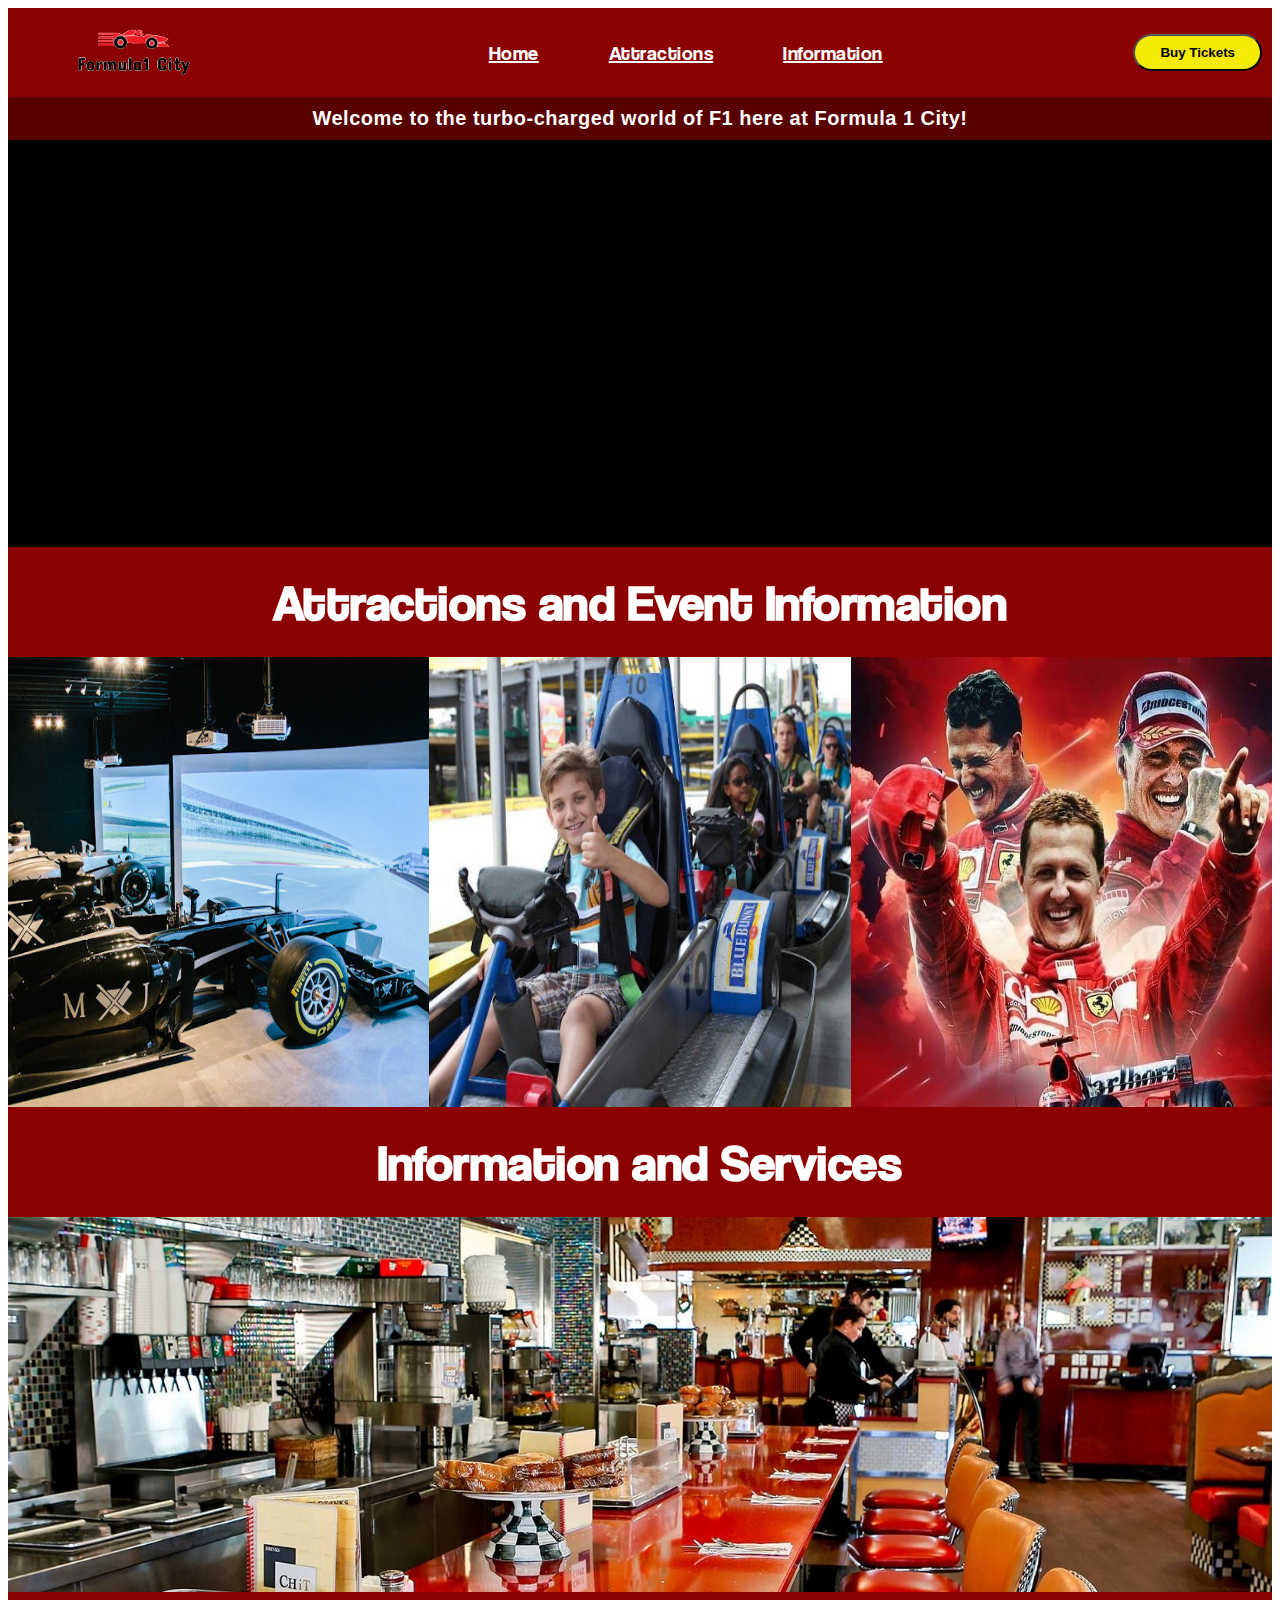
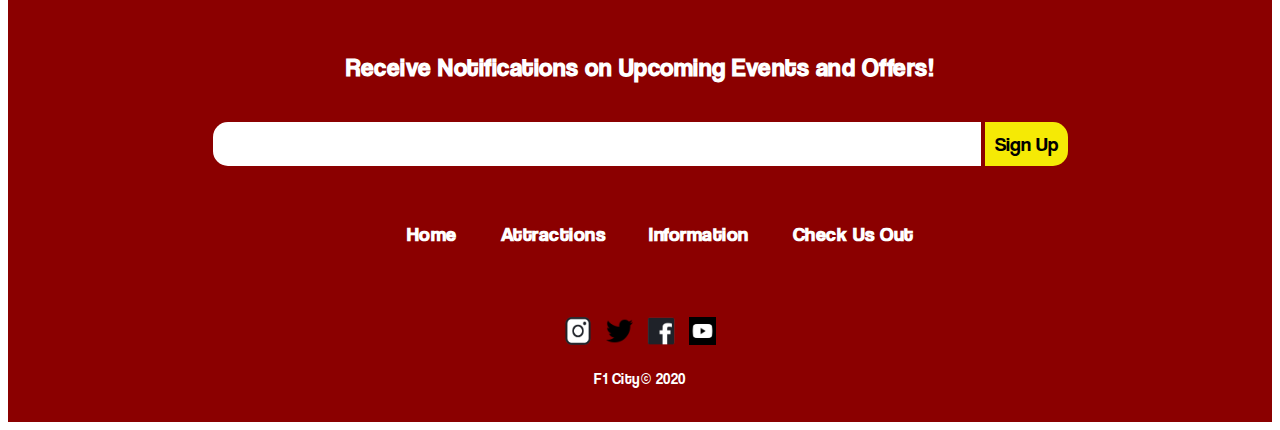
<file: index.html>
<!DOCTYPE html>
<html lang="en">
<head>
    <meta charset="UTF-8">
    <meta name="viewport" content="width=device-width, initial-scale=1.0">
    <title>Formula1-City</title>
	<meta name="description" content="Welcome to the Formula1-City Theme Park">
	<link rel="icon" type="image/png" href="images/Logo.PNG">
    <link rel="stylesheet" href="stylesheets/elements.css">
</head>
<body>
    <div id = "flex-container">

        <!-- ---------------CREATE THE HEADER NOW---------------- -->
        <header>
            <!-- THE LOGO ON THE LEFT DESKTOP - LOGO CENTER MOBILE -->
            <a href = "index.html" class = "logo"><img src = "images/Logo.PNG" alt = "F1 City Logo"></a>

            <nav>
                <!-- THE LINKS ON THE RIGHT - LINKS CENTER MOBILE -->
                <ul>
                    <li><a href = "index.html">Home</a></li>
                    <li><a href = "attractions.html">Attractions</a></li>
                    <li><a href = "information.html">Information</a></li>
                </ul>
            </nav>
            <a class = "button1" href = "information.html"><button>Buy Tickets</button></a>
        </header>


        <div id = "contentwrap">
            <!-- all other page content -->


            <div id="slideshow">
				<h2 id="Welcome">
                    Welcome to the turbo-charged world of F1 here at Formula 1 City!
                </h2>
                <figure>
					<div class="slideshow-item">
						<img src="images/Att1.jpg" alt="Welcome to Formula 1 City Slide">
						<div class="slideshow-item-text">
							<h5>Experience The Thrill</h5>
						</div>
					</div>
                    <div class="slideshow-item">
						<img src="images/Att2.jpg"  alt="Welcome to Formula 1 City Slide">
						<div class="slideshow-item-text">
							<h5>Satisfy Your Need For Speed</h5>
						</div>
					</div>
					<div class="slideshow-item">
						<img src="images/Att4.jpg" alt="Welcome to Formula 1 City Slide">
						<div class="slideshow-item-text">
							<h5>Excitement Awaits</h5>
						</div>
					</div>
                </figure>

            </div>
            <div id="MainContents">
                <h2>Attractions and Event Information </h2>
                <div id="AttractionsAndEvents">
                    <a href="attractions.html">
                        <div class="row">
                            <div class="column">
                                <img src="images/ds1.jpg">
                                <div class="overlay">
                                <div class="text">Click to find out more about our F1 Racing Simulator</div>
                                </div>
                            </div>

                            <div class="column">
                                <img src="images/gk1.jpg">
                                <div class="overlay">
                                <div class="text">Click to find out more about our Go Kart Racing Track</div>
                                </div>
                            </div>

                            <div class="column">
                                <img src="images/ms1.jpg">
                                <div class="overlay">
                                <div class="text">Click to find out more about The Michael Schumacher experience</div>
                                </div>
                            </div>
                        </div>
                    </a>
                <h2>Information and Services</h2>
                </div>              
                <div id="InformationAndServices">
                    <a href="information.html">
                        <div class="container">
                            <img id="InfoServeImg" src="images/dn1.jpg" alt="Press for information and services">
                            <div class="overlay">
                            <div class="text">Click to find out more about our information and services</div>
                            </div>
                        </div>
                    </a>
                </div>
            </div>


        </div>

        <!-- ---------------CREATE THE FOOTER NOW---------------- -->
        <footer>
        <p class="notif">Receive Notifications on Upcoming Events and Offers!</p>

        <!-- SUBSCRIBE NOW ON THE FOOTER -->
        <form>
            <input type="email" required>
            <input type="submit" value="Sign Up">
        </form>

        <!-- LINKS ON THE FOOTER -->
        <ul>
            <li><a href="index.html">Home</a></li>
            <li><a href="attractions.html">Attractions</a></li>
            <li><a href="information.html">Information</a></li>
            <li><a href="https://www.linkedin.com/in/dys-profile/">Check Us Out</a> <!-- easter egg -->
            </li>
        </ul>

        <!-- SOCIAL MEDIA LINKS ON THE FOOTER -->
        <div>
            <a href="www.instagram.com/F1City"><img id="INSTALOGO" src= "images/ig.PNG" alt="Instagram Link"></a>
            <a href="www.twitter.com/F1City"><img id="TWITTERLOGO" src= "images/twitter.PNG" alt="Twitter Link"></a>
            <a href="www.facebook.com/F1City"><img id="FBLOGO" src= "images/fb.PNG" alt="Facebook Link"></a>
            <a href="www.youtube.com/F1City"><img id="YOUTUBELOGO" src= "images/youtube.PNG" alt="YouTube Link"></a>
        </div>
        <p>F1 City© 2020</p>
        </footer>
    </div>

</body>
</html>
</file>
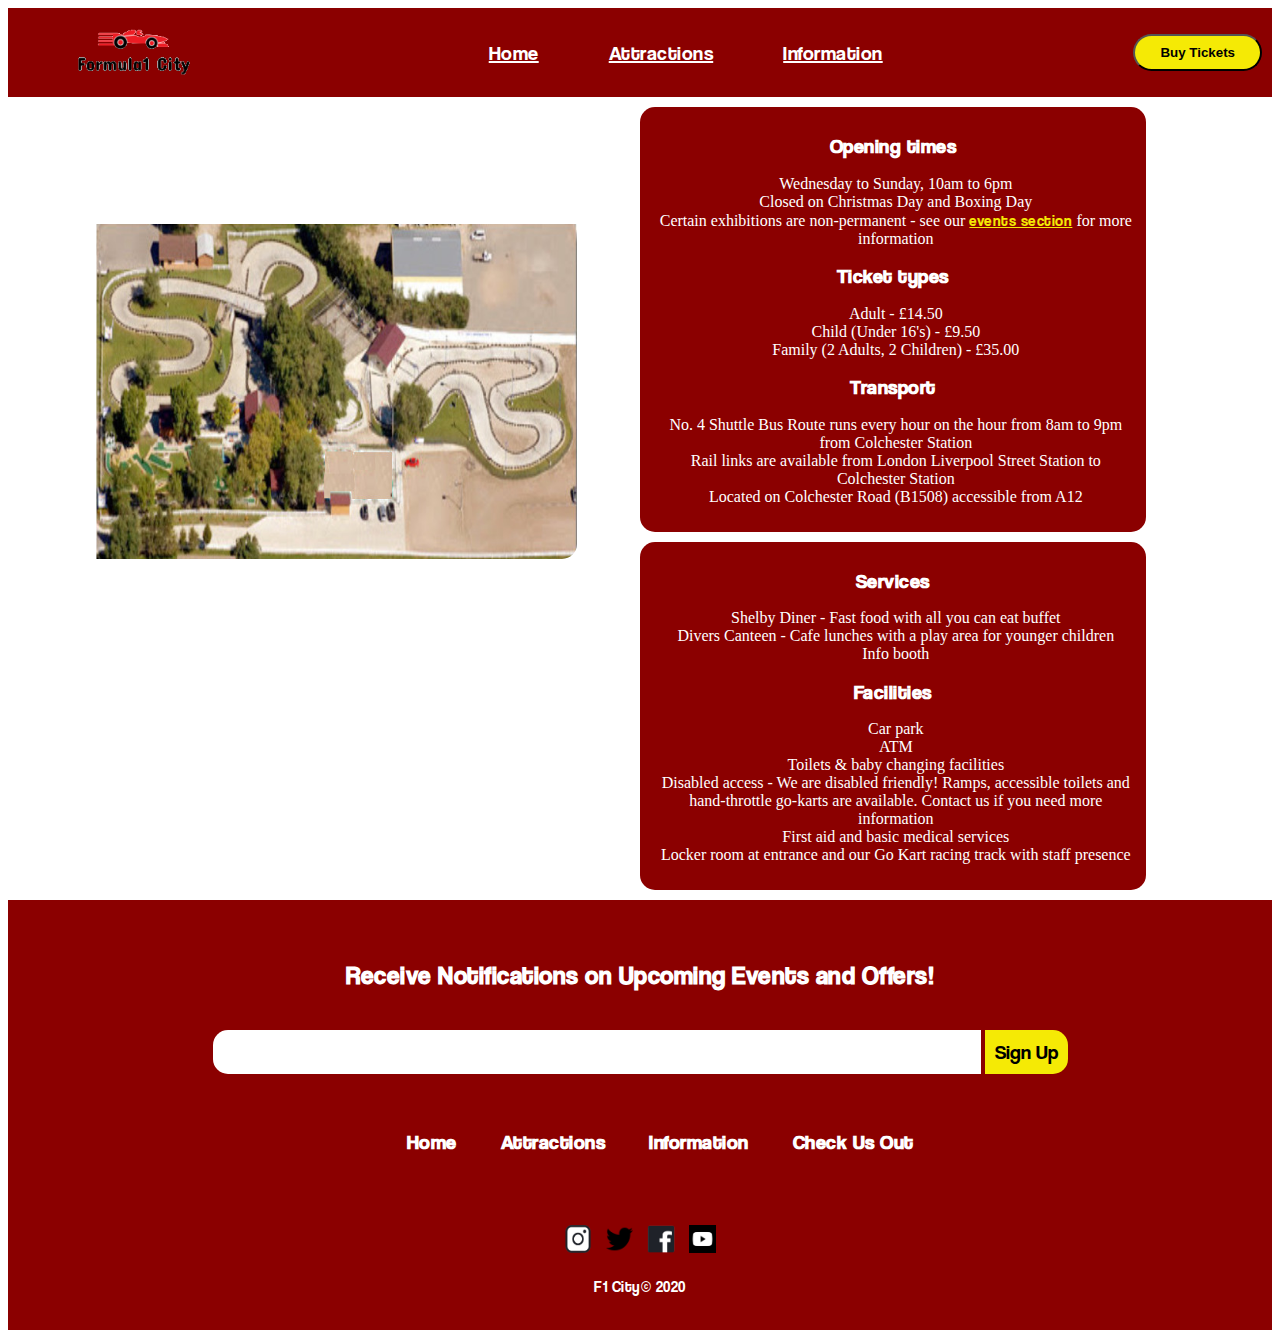
<file: information.html>
<!DOCTYPE html>
<html lang="en">
<head>
    <meta charset="UTF-8">
    <meta name="viewport" content="width=device-width, initial-scale=1.0">
    <title>Formula1-City</title>
    <link rel="stylesheet" href="stylesheets/elements.css">
</head>
<body>
    <div id = "flex-container">
        
        <!-- ---------------CREATE THE HEADER NOW---------------- -->
        <header>
            <!-- THE LOGO ON THE LEFT -->
            <a href = "index.html" class = "logo"><img src = "images/Logo.PNG" alt = "F1 City Logo"></a>
            
            <nav>
                <!-- THE LINKS ON THE RIGHT -->
                <ul>
                    <li><a href = "index.html">Home</a></li>
                    <li><a href = "attractions.html">Attractions</a></li>
                    <li><a href = "information.html">Information</a></li>
                </ul>
            </nav>
            <a class = "button1" href = "information.html"><button>Buy Tickets</button></a>
        </header>    
            
        <!-- --------------- MAIN CONTENT NOW --------------------->
        <div id="ServicePageImage">
            <img id="Map" src="images/map1.jpg" alt="F1 City Map Image">
		</div>
        
        <div id="Information">
    
            <h2> Opening times </h2>
                <ul class = "informationclass">
                    <li> Wednesday to Sunday, 10am to 6pm</li>
                    <li> Closed on Christmas Day and Boxing Day</li>
                    <li> Certain exhibitions are non-permanent - see our <a href="attractions.html"> events section</a> for more information </li>
                </ul> 
            <h2> Ticket types </h2>
                <ul class = "informationclass">
                    <li> Adult - £14.50 </li>
                    <li> Child (Under 16's) - £9.50 </li>
                    <li> Family (2 Adults, 2 Children) - £35.00 </li>
                </ul>
            <h2> Transport </h2>
                <ul class = "informationclass">
                    <li> No. 4 Shuttle Bus Route runs every hour on the hour from 8am to 9pm from Colchester Station </li>
                    <li> Rail links are available from London Liverpool Street Station to Colchester Station </li>
                    <li> Located on Colchester Road (B1508) accessible from A12 </li>
                </ul>
		</div>
     
        <div id="Services">
			<h2>Services</h2>
            <ul class = "informationclass">
                <li> Shelby Diner - Fast food with all you can eat buffet </li>
                <li> Divers Canteen - Cafe lunches with a play area for younger children </li>
                <li> Info booth </li>	
            </ul>
			<h2>Facilities</h2>
            <ul class = "informationclass">
                <li> Car park </li>
                <li> ATM </li>
                <li> Toilets & baby changing facilities </li>
                <li> Disabled access - We are disabled friendly! Ramps, accessible toilets and hand-throttle go-karts are available. Contact us if you need more information </li>
                <li> First aid and basic medical services </li>
                <li> Locker room at entrance and our Go Kart racing track with staff presence </li>
            </ul>
        </div>
        
        
        
        
        <!-- ---------------CREATE THE FOOTER NOW---------------- -->
        <footer>
        <p class="notif">Receive Notifications on Upcoming Events and Offers!</p>
        
        <!-- SUBSCRIBE NOW ON THE FOOTER -->
        <form>
            <input type="email" required>
            <input type="submit" value="Sign Up">
        </form>
        
        <!-- LINKS ON THE FOOTER -->
        <ul>
            <li><a href="index.html">Home</a></li>
            <li><a href="attractions.html">Attractions</a></li>
            <li><a href="information.html">Information</a></li>
            <li><a href="https://www.linkedin.com/in/dys-profile/">Check Us Out</a></li>
        </ul>
            
        <!-- SOCIAL MEDIA LINKS ON THE FOOTER -->
        <div>
            <a href="www.instagram.com/F1City"><img id="INSTALOGO" src= "images/ig.PNG" alt="Instagram Link"></a>
            <a href="www.twitter.com/F1City"><img id="TWITTERLOGO" src= "images/twitter.PNG" alt="Twitter Link"></a>
            <a href="www.facebook.com/F1City"><img id="FBLOGO" src= "images/fb.PNG" alt="Facebook Link"></a>
            <a href="www.youtube.com/F1City"><img id="YOUTUBELOGO" src= "images/youtube.PNG" alt="YouTube Link"></a>
        </div>
		<p>F1 City© 2020</p>
        </footer>   
    </div>
    
</body>
</html>
</file>
<file: stylesheets/elements.css>
*
/* Custom Fonts -------------------------------- */
@import url('https://fonts.googleapis.com/css?family=Anton');

@font-face {
font-family: 'Coolvetica Compressed Regular';
font-style: normal;
font-weight: normal;
src: local('Coolvetica Compressed Regular'), url('coolvetica compressed rg.woff') format('woff');
}


@font-face {
font-family: 'Coolvetica Condensed Regular';
font-style: normal;
font-weight: normal;
src: local('Coolvetica Condensed Regular'), url('coolvetica condensed rg.woff') format('woff');
}


@font-face {
font-family: 'Coolvetica Crammed Regular';
font-style: normal;
font-weight: normal;
src: local('Coolvetica Crammed Regular'), url('coolvetica crammed rg.woff') format('woff');
}


@font-face {
font-family: 'Coolvetica Regular';
font-style: normal;
font-weight: normal;
src: local('Coolvetica Regular'), url('coolvetica rg.woff') format('woff');
}


@font-face {
font-family: 'Coolvetica Regular Italic';
font-style: normal;
font-weight: normal;
src: local('Coolvetica Regular Italic'), url('coolvetica rg it.woff') format('woff');
}
/* ---- FONTS END -----*/ 
{ /* so that the white spacing on top is removed */
    margin: 0;
    padding: 0;
    border: 0;
    outline: 0;
    font-size: 100%;
    text-decoration: none;
    box-sizing: border-box;
}

.flex-container
{
    position: relative;
    display: flex;
    flex-direction: column;
}

/* Common CSS -------------------------------- */

* {
    box-sizing: border-box;
}

 h1 {
		font-family: 'Coolvetica Regular';
		letter-spacing: .5px;
		font-size: 23px;
 }

 h2 {
		font-family: 'Coolvetica Regular';
		letter-spacing: .5px;
		font-size: 20px
 }

 h3 {
		font-family: 'Coolvetica Regular';
		letter-spacing: .5px;
		font-size: 17px
 }

 p {
		font-family: 'Coolvetica Regular';
		letter-spacing: .5px;
		font-size: 15px
 }

 a {
		font-family: 'Coolvetica Regular';
		letter-spacing: .5px;
		font-size: 15px;
 }

 address {
		font-family: 'Coolvetica Regular';
		letter-spacing: .5px;
		font-size: 15px;
		align-items: center;
 }

/* -------------------------------------HEADER----------------------------------------------------- */
header
{ /* create the header for use */
    display: flex;
    justify-content: space-between;
    align-items: center;
    width: 100%;
    padding: 10px;
    background-color: #8B0000;
}

.logo img
{ /* shift the logo and change size */
    padding-left: 50px;
    height: 100%;
    width: 180px;
    cursor: pointer;
    margin-right: auto;
}

nav ul
{
    list-style: none
}

nav ul li
{
    display: inline-block;
    padding: 0px 20px;
}

nav ul li a
{
    color: white;
    font-size: 20px;
    padding: 7px 13px;
    border-radius: 15px;
}

nav ul li a:hover, nav ul li a:active
{ /* change the background colour on mouse over the button */
    background: #DDD;
    color: black;
}

button
{ /* create the button to buy the tickets */
    padding: 9px 25px;
    background-color: #f5ea05;
    border-radius: 50px;
    font-weight: bold;
    cursor: pointer;
}

button:hover
{ /* change the background colour on mouse over the button */
    background: #FFF200;
	color: #000000;
}


/* -------------------------------------FOOTER----------------------------------------------------- */
footer
{ /* create the spacing for the footer */
    width: 100%;
    position: relative;
    bottom: 0;
    background: #8B0000;
    display: flex;
    align-items: center;
    flex-direction: column;
    text-align: center;
    color: #fff;
    padding: 20px;
}

.notif
{ /* create the heading on top of the subscribe box */
    font-size: 25px;
    font-weight: bold;
    margin: 40px auto;
}

/* ---------------- the email portion ------------------> */
footer input[type='email']
{ /* subscribe here form for the left side of the bar */
    width: 60vw;
	font-family: 'Coolvetica Regular';
    font-size: 20px;
    padding: 10px;
    border-radius: 15px 0 0 15px;
    outline: none;
    border: none;
}

footer input[type='submit']
{ /* for the right side of the submit bar */
    border: none;
    outline: none;
    border-radius: 0 15px 15px 0;
    padding: 10px;
    color: #000000;
    background: #f5ea05;
	font-family: 'Coolvetica Regular';
    font-size: 20px;
    cursor: pointer;
}

footer input:hover[type='submit']
{ /* so that the icons will hover when placed over it background: #ccff99; */
    background: #FFF200;
	color: #000000;
}
/* ---------------- the tabs in the footer ------------------> */
footer ul li
{
    margin: 40px auto;
    display: inline-block;
    list-style-type: none;
}
footer ul li a
{ /* give the tabs some decoration */
    text-decoration: none;
    color: #fff;
    font-size: 20px;
    font-weight: bold;
    padding: 20px;
}

footer ul li a:hover
{ /* so that the list has hovering effects */
    background: #DDD;
	border-radius: 15px;
    color: black;
}

/* ---------------- when downsizing window adjust these --------------- */
@media(max-width:952px)
{
    .notif
    { /* for the footer header */
        font-size: 20px;
    }

    footer input[type='email'], footer input[type='submit']
    { /* for the footer form */
        font-size: 20px;
    }

    footer ul li a
    { /* for the footer links */
        padding: 15px;
        font-size: 15px;
    }
}

@media(max-width:880px)
{
    .notif
    { /* for the footer header */
        font-size: 18px;
        margin: 30px;
    }

    footer input[type='email'], footer input[type='submit']
    { /* for the footer form */
		font-family: 'Coolvetica Regular';
        font-size: 14px;
    }

    footer ul li a
    { /* for the footer links */
        padding: 10px;
        font-size: 18px;
    }

    header
    {
        flex-direction: column;
    }

    button
    {
        display: none;
		border-radius: 3px;
    }

    nav ul
    {
        display: inline-block;
        padding: 0px 20px;
        margin-left: 100px;
    }
}

@media(max-width:600px){
    .notif
    { /* for the footer header */
        font-size: 15px;
        margin: 30px;
    }
    footer ul li a
    { /* for the footer links */
        padding: 5px;
    }
    nav ul
    {
        display: inline-flex;
        margin-right: 40px;

    }
}

@media(max-width:352px){
    .notif
    { /* for the footer header */
        font-size: 10px;
    }
}
/* --------- the logos ------------- */
#FBLOGO
{ /* facebook logo */
	margin: center;
	margin-top: 10px;
	height: 2.5em;
	width: 2.5em;
    padding: 5px;
}

#INSTALOGO
{ /* instagram logo */
	margin: center;
	margin-top: 10px;
	height: 2.5em;
	width: 2.5em;
    padding: 5px;
 }

#TWITTERLOGO
{ /* twitter logo */
	margin: center;
	margin-top: 10px;
	height: 2.5em;
	width: 2.5em;
    padding: 5px;
 }

#YOUTUBELOGO
{ /* youtube logo */
	margin: center;
	margin-top: 10px;
	height: 2.5em;
	width: 2.5em;
    padding: 5px;
 }


/* -------------------------------------BODY----------------------------------------------------- */
#contentwrap {
    margin: 0;
}

/* --------- Slide Show ------------- */
@keyframes slideshowAni {
	10% {left: 0;}
	30% {left: 0;}
	50% {left: -100%;}
	70% {left: -100%;}
	90% {left: -200%;}
	100% {left: -200%;}
}

#slideshow {
	 overflow:hidden;
	 width:100%;
	 height: 50vh;
	 position: relative;
	 margin: 0;
	 background: #000000;
}


/* #SlideshowAndMap figure img {
	width:33.33%;
	height:1000px;
	float:left;
}
#SlideshowAndMap figure {
	position:relative;
	width:300%;
	margin:0;
	left:0;
	text-align:left;
	animation:10s slideshow infinite
} */


#Welcome
{
	text-align: center;
	display: absolute;
	font-family: Arial, Helvetica, sans-serif;
	padding: 10px 10px;
	margin: 0px;
	background: rgba(139, 0, 0, 0.644);
	color: #fff;
}

.slideshow-item 
{
	width: 100%;
	height: 100%;
	position: absolute;
	opacity: 0;
	animation: cycleImages 31s infinite;
	/* animation: slideshowAni 10s infinite; */


}

.slideshow-item img 
{
	width: 100%;
	height: 100%;
	object-fit: cover;
	/* animation */
}

.slideshow-item:nth-child(1),
.slideshow-item:nth-child(1) img
{
	animation-delay: 0s;
}
.slideshow-item:nth-child(2),
.slideshow-item:nth-child(1) img 
{
	animation-delay: 10s;
}
.slideshow-item:nth-child(3),
.slideshow-item:nth-child(1) img 
{
	animation-delay: 20s;
}

.slideshow-item-text 
{
	max-width: 50%;
	position: absolute;
	bottom: 0;
	left: 0;
	transform: translateY(-50%);
	background-color: rgba(0,0,0,0.7);
	color: #fff;
	padding: 20px 10px;
}

.slideshow-item-text h5 
{
	font-size: 3rem;
	font-family: Arial, Helvetica, sans-serif;
	text-transform: uppercase;
	letter-spacing: 3px;
}
/* Takes care of the slideshow */
@keyframes cycleImages {
	25%{
		opacity: 1;
	}
	40%{
		opacity: 0;
	}
}

@media screen and (max-width: 780px) 
{

	.slideshow-item-text{
		max-width: 100%;
		padding: 20px 10px;
		top: initial;
		bottom: 60px;
		transform: initial;
	}
	.slideshow-item-text h5{
		font-size: 2rem;
	}
}

@media screen and (max-width: 1000px) 
{
	.slideshow-item-text{
		max-width: 70%;
		padding: 20px 10px;
	}
	.slideshow-item-text h5{
		font-size: 2rem;
	}

}
/* --------- Homepage/Index ------------- */

#MainContents 
{
	margin: auto;
	text-align: center;
}

#MainContents > h2 {
	margin: 0px;
	padding: 0.5em;
	background-color: #8B0000;
	color: white;
	font-size: 50px;
}

#AttractionsAndEvents > h2 {
	margin: 0px;
	padding: 0.5em;
	background-color: #8B0000;
	color: white;
	font-size: 50px;
}
#InfoServeImg
{
    display: block;
    width: 100%;
    height: 500px;
}

.row 
{
    display: flex;
    margin: 0px;
}

.column 
{
	flex: 25%;
	max-width: 33.33%;
	position: relative;
}

.column img 
{
	margin-top: 0px;
    display: block;
    width: 100%;
    height: 450px;
}

@media(max-width:1300px)
{
    #InfoServeImg
    {
        display: block;
        width: 100%;
        height: 375px;
    }
}
@media(max-width:900px)
{
    #InfoServeImg
    {
        display: block;
        width: 100%;
        height: 300px;
    }
}

@media(max-width: 880px)
{
    .row 
    {
        display: flex;
        margin: 0px;
        flex-direction: column;
    }
    .column 
    {   
	   flex: 25%;
	   max-width: 100%;
	   position: relative;
    }
}




@media(max-width:600px)
{
    #InfoServeImg
    {
        display: block;
        width: 100%;
        height: 225px;
    }
    
}

@media(max-width:400px)
{
    #InfoServeImg
    {
        display: block;
        width: 100%;
        height: 150px;
    }
    
}


.overlay 
{
  position: absolute;
  top: 0;
  bottom: 0;
  left: 0;
  right: 0;
  height: 100%;
  width: 100%;
  opacity: 0;
  transition: .5s ease;
  background-color:rgba(156, 156, 156, 0.8);
}

.column:hover .overlay 
{
  opacity: 1;
}

.text 
{
  color: black;
  font-size: 20px;
  position: absolute;
  top: 50%;
  left: 50%;
  transform: translate(-50%, -50%);
  text-align: center;
  border: 2px solid black;
  padding: 10px;
  border-radius: 15px;
}

.container 
{
	flex: 25%;
	margin-left: auto;
  	margin-right: auto;
	position: relative;
}

.container:hover .overlay
{
	opacity: 1;
	height: 100%;
}

/* --------------------------- ATTRACTIONS PAGE -------------------------- */

/* -----------This is for the Header ---------- */
.content-wrapper
{
    width: 100%;
    margin-top: 50px;
}

.content-wrapper img
{
    width: 100%;
    opacity: 0.6;
}

.text-wrapper
{
    width: 100%;
    position: absolute;
    margin-top: -22%
}

.text-wrapper h1
{
    text-align: center;
    color: #000000;
    font-size: 6vw;
}

/* ---------------- This is for the 2 Events -------------- */
.eventcontainer
{
    position: relative;
    width: 100%;
    display: flex;
    justify-content: center;
    text-align: center;
	align-items: center;
    flex-wrap: wrap;
	border-radius: 15px;
}

.eventcontainer .eventcard
{
    position: relative;
    max-width: 600px;
    background: #8B0000;
	text-align: center;
	align-items: center;
    margin: 10px;
    padding: 15px;
    display: flex;
	border-radius: 15px;
}

.eventcontainer .eventcard .imagebox
{
    max-width: 150px;
    flex: 0 0 150px;
}

.eventcontainer .eventcard .imagebox img
{
    max-width: 100%;
	border-radius: 15px;
}

.eventcontainer .eventcard .contentbox
{
    margin-left: 20px;
	text-align: center;
	width: 100%;
}

@media (max-width: 800px)
{
    .eventcontainer
    {
        flex-direction: column;
    }
}

@media (max-width: 700px)
{
    .eventcontainer
    {
        flex-direction: column;
    }
    .eventcontainer .eventcard
    {
        flex-direction: column;
        max-width: 90%;
    }

    .eventcontainer .eventcard .imagebox
    {
        max-width: 100%;
    }

    .eventcontainer .eventcard .contentbox
    {
        margin-left: 0px;
    }
}

/* CARDS FOR THE ATTRACTION PAGE -------------------------- */
.card {
  display: grid;
  grid-template-columns: 100%;
  grid-template-rows: 0% 100%;
  grid-template-areas: "image" "text";
  border-radius: 15px;
  background: #8B0000;
  box-shadow: 5px 5px 15px rgba(0,0,0,0.9);
  font-family: roboto;
  text-align: center;
}

.card-image {
  grid-area: image;
  border-top-left-radius: 15px;
  border-top-right-radius: 15px;
  background-size: cover;
  text-align: center;
  width: 100%;
height: 100%;
}

.card-image img {
  grid-area: image;
  border-top-left-radius: 15px;
  border-top-right-radius: 15px;
  background-size: cover;
  text-align: center;
  width: 100%;
    margin-bottom: -125px;
    border-bottom-left-radius: 15px;
    border-bottom-right-radius: 15px;
}

.card-text {
  grid-area: text;
  text-align: center;
background: #8B0000;
    height: 100px;
    border-top-right-radius: 15px;
    border-top-left-radius: 15px;
    padding: 10px;
}

.card-text p {
  color: grey;
  font-size:15px;
  font-weight: 300;
  text-align: center;
}
.card-text h2 {
  margin-top:0px;
  font-size:28px;
  text-align: center;
}

.card:hover {
  transform: scale(1.15);
  box-shadow: 5px 5px 15px rgba(0,0,0,0.6);
  text-align: center;
}
.card {
...
  transition: 0.5s ease;
  cursor: pointer;
  margin:30px;
}


@media screen and (max-width: 600px)
{
.card-text
    {
        background: #FFFFFF00;
    }
.card-image img
    {
        opacity: 0;
    }
}

@media screen and (max-width: 550px)
{
.card-text h2
    {
        font-size: 24px;
    }
}

/* --------------------------- INFORMATION PAGE -------------------------- */
ul{
    list-style-type: none;
}

#Information > ul:nth-child(2) > li:nth-child(3) > a:nth-child(1) {
	color: #f5ea05;
}

#Information {
	color: #FFFFFF;
	background-color: #8B0000;
}

#Services {
	color: #FFFFFF;
	background-color: #8B0000;
}

.informationclass
{
    margin-left: -7%
}

	/* Desktop Version */
@media screen and (min-width: 768px) {
#Map {
	margin: auto;
	text-align: center;
	border-radius:15px;
    float: left;
    width: 45%;
	padding-top: 10%;
	padding-left: 7%;
}

#Information {
	margin: 10px;
	padding: 10px;
	width: 40%;
	text-align: center;
    margin-left: 50%;
	border-radius: 15px;
	
}

#Services {
	margin: 10px;
	padding: 10px;
	width: 40%;
	text-align: center;
    margin-left: 50%;
	border-radius: 15px;
}
}

	/* Phone Version */
@media screen and (max-width: 768px) {
#Map {
	margin: 10px;
	text-align: center;
	border-radius:15px;
	width: 100%;
}
#Information {
	margin: 10px;
	padding: 10px;
	text-align: center;
	border-radius: 15px;
}
#Services {
	margin: 10px;
	padding: 10px;
	text-align: center;
	border-radius: 15px;
}
}
	/* Other */
</file>
